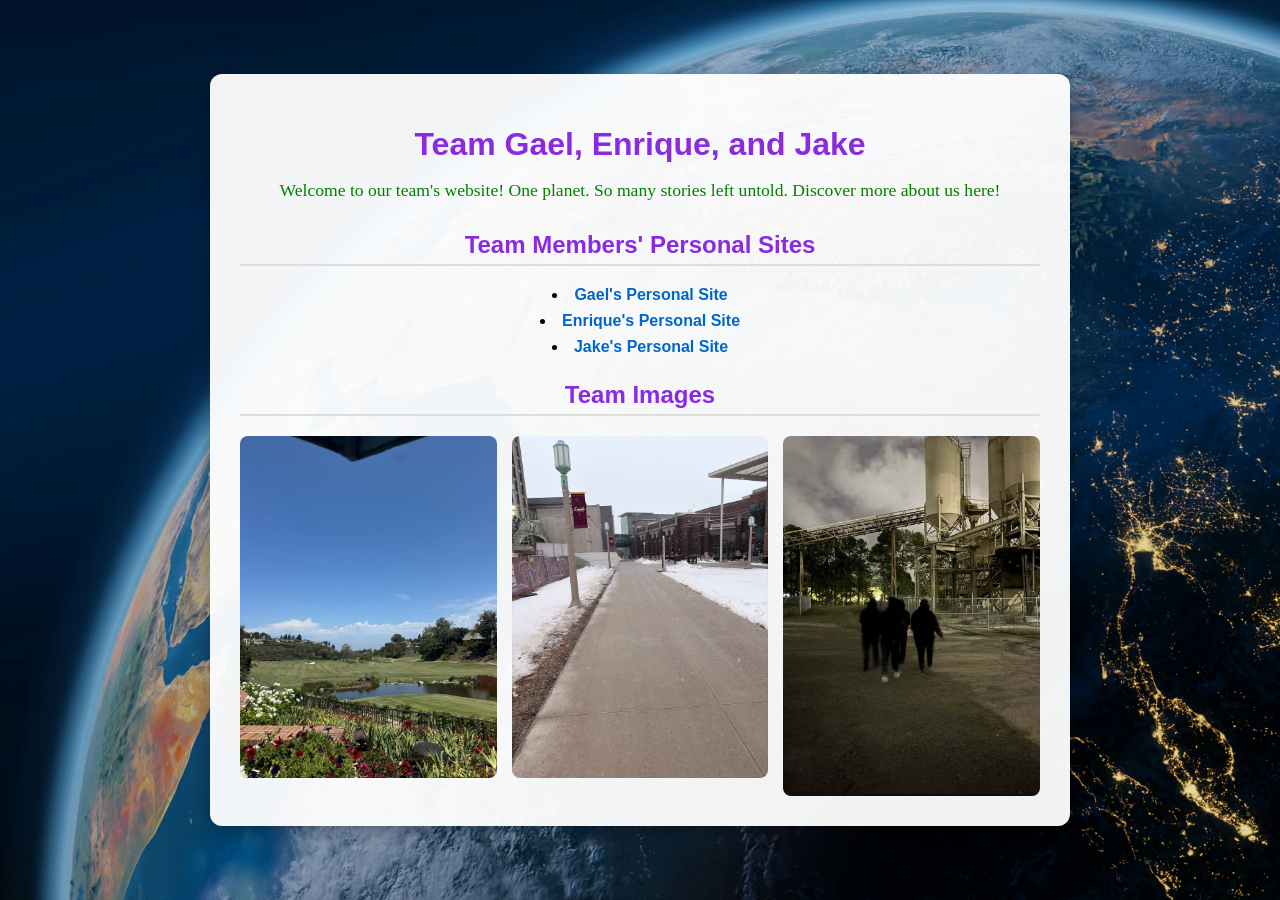
<file: index.html>
<!DOCTYPE html>
<html>
    <head>
        <title>Team Gael, Enrique, and Jake - COMP 150</title>
        <link rel="stylesheet" href="styles.css">
    </head>
    
    <body>
        <div class="content-box">
            <h1>Team Gael, Enrique, and Jake</h1>
            <p>Welcome to our team's website! One planet. So many stories left untold. Discover more about us here! </p>

            <h2>Team Members' Personal Sites</h2>
            <ul>
                <li><a href="https://spectaquan101.github.io/">Gael's Personal Site</a></li>
                <li><a href="https://ezaldana.github.io/">Enrique's Personal Site</a></li>
                <li><a href="https://jakeread7.github.io/">Jake's Personal Site</a></li>
            </ul>

            <h2>Team Images</h2>
            <div class="image-container">
                <div class="img-box"><img src="IMG_6789.JPG" alt="Me and my friends urbexing"></div>
                <div class="img-box"><img src="IMG_0129.jpeg" alt="LUC during the Winter!"></div>
                <div class="img-box"><img src="IMG_6793.PNG" alt="Pretty Vacation picture"></div>
            </div>
        </div>
    </body>
</html>
</file>
<file: styles.css>
body {
    margin: 0;
    padding: 0;
    font-family: Arial, sans-serif;
    background: url('earth.jpg') no-repeat center center fixed;
    background-size: cover;
    min-height: 100vh;
    display: flex;
    justify-content: center;
    align-items: center;
}

.content-box {
    background-color: rgba(255, 255, 255, 0.95);
    padding: 30px;
    border-radius: 12px;
    max-width: 800px;
    width: 90%;
    margin: 20px 0;
    box-shadow: 0px 4px 15px rgba(0, 0, 0, 0.3);
    text-align: center;
}
   
    .content-box p {
    font-family: "Times New Roman", Times, serif;
    color: green;
    font-size: 1.1rem;
    margin-bottom: 30px;
}

h1 {
    font-family: "Barletta", sans-serif;
    color: #8A2BE2;
    margin-bottom: 5px;
}

h2 {
    font-family: "Barletta", sans-serif;
    color: #8A2BE2;
    border-bottom: 2px solid #ddd;
    padding-bottom: 5px;
    margin-top: 25px;
}

ul {
    list-style-type: disc;
    list-style-position: inside; 
    padding: 0;                   
    margin: 0 auto;               
}

li {
    margin-bottom: 8px;
}

a {
    color: #0066cc;
    text-decoration: none;
    font-weight: bold;
}

a:hover {
    text-decoration: underline;
}

.image-container {
    display: flex;
    gap: 15px;
    justify-content: center;
    margin-top: 15px;
    flex-wrap: wrap;
}

.img-box {
    flex: 1;
    min-width: 200px;
}

.img-box img {
    width: 100%;
    height: auto;
    border-radius: 8px;
    display: block;
}
</file>
